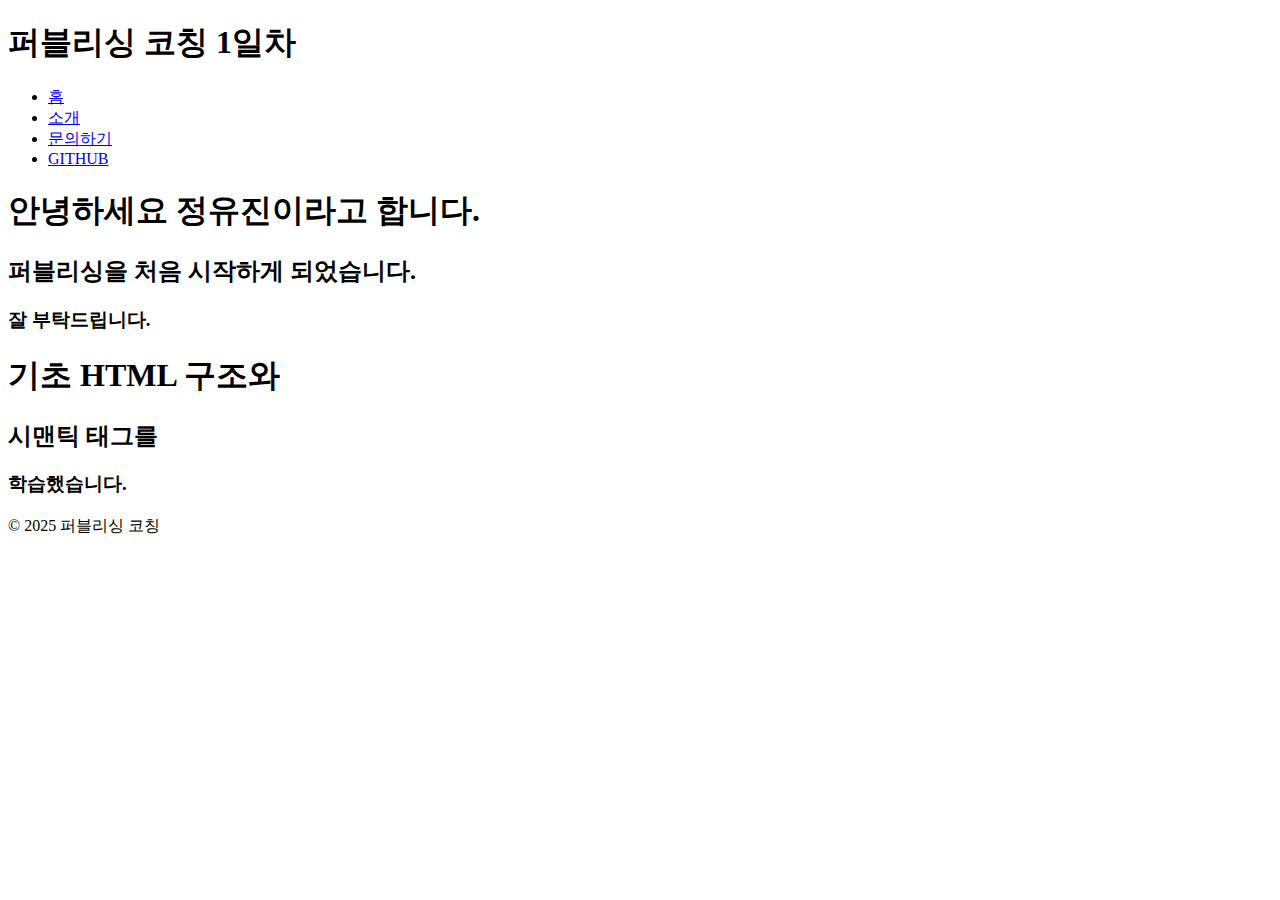
<file: index.html>
<!-- git push https://<your-token>@github.com/kkamjjing22a/practice1.git -->
<!DOCTYPE html>    <!--  HTML5  로 작성되어 있다고 알려주기 -->
<html lang="en">     <!-- 웹 페이지 전체를 감싸는 태그. 웹 페이지 기본 언어를 영어로 설정 -->
    <head> <!-- 보이지 않는 정보가 있는 곳-->
        <meta charset="UTF-8"> <!-- 이 문서에서 UTF-8 인코딩을 사용할 것이라고 알리기-->
        <meta name="viewport" content="width=device-width, initial-scale=1.0"><!--보이는 영역을 기기 화면 너비에 맞추겠다는 뜻 == 반응형??-->
        <title>신입 퍼블리셔 리딩</title>
    </head>
    <body> <!-- 페이지 본문-->
        <header> <!--탭에 뜨는 텍스트--> 
            <h1>퍼블리싱 코칭 1일차</h1>
            <nav><!--내비게이션 메뉴나 링크 감쌀 때 사용한다.-->
                <ul> <!-- unordered list. 순서 없는 목록, ol 은 순서가 있는 목록이다. -->
                    <li><a href="/">홈</a></li> <!--li 는 리스트 아이템 태그. 반드시 ul, ol 태그 내에서 사용되어야 함-->
                    <li><a href="/intro">소개</a></li> <!--a 태그는 앵커 태그라고 하며 링크를 만들 때 사용한다. href 속성으로 url 을 지정한다.-->
                    <li><a href="/qna">문의하기</a></li>
                    <li><a href="https://github.com/kkamjjing22a">GITHUB</a></li>
                </ul>
            </nav>
        </header>

        <main> <!--페이지 중심이 되는 콘텐츠 감싸기. 특히 중요한 내용을-->
        <section> <!--주로 하나의 관련된 주제 같은 구역을 나눈 데에 사용-->
                <h1>안녕하세요 정유진이라고 합니다.</h1><!--헤딩 정의하는 태그. 주요 제목 표시-->
                <h2>퍼블리싱을 처음 시작하게 되었습니다.</h2><!--헤딩 정의하는 태그. 주요 제목보다 낮은 순위 제목 표시-->
                <h3>잘 부탁드립니다.</h3><!--헤딩 정의하는 태그. h2보다 낮은 단계계 제목 표시-->
        </section> 
        <section>
                <h1>기초 HTML 구조와</h1>
                <h2>시맨틱 태그를</h2>
                <h3>학습했습니다.</h3>
        </section>
    </main>
        <footer>© 2025 퍼블리싱 코칭</footer> <!--바닥글. 페이지의 부가 정보 정의의-->
    </body>
    </html>
</file>
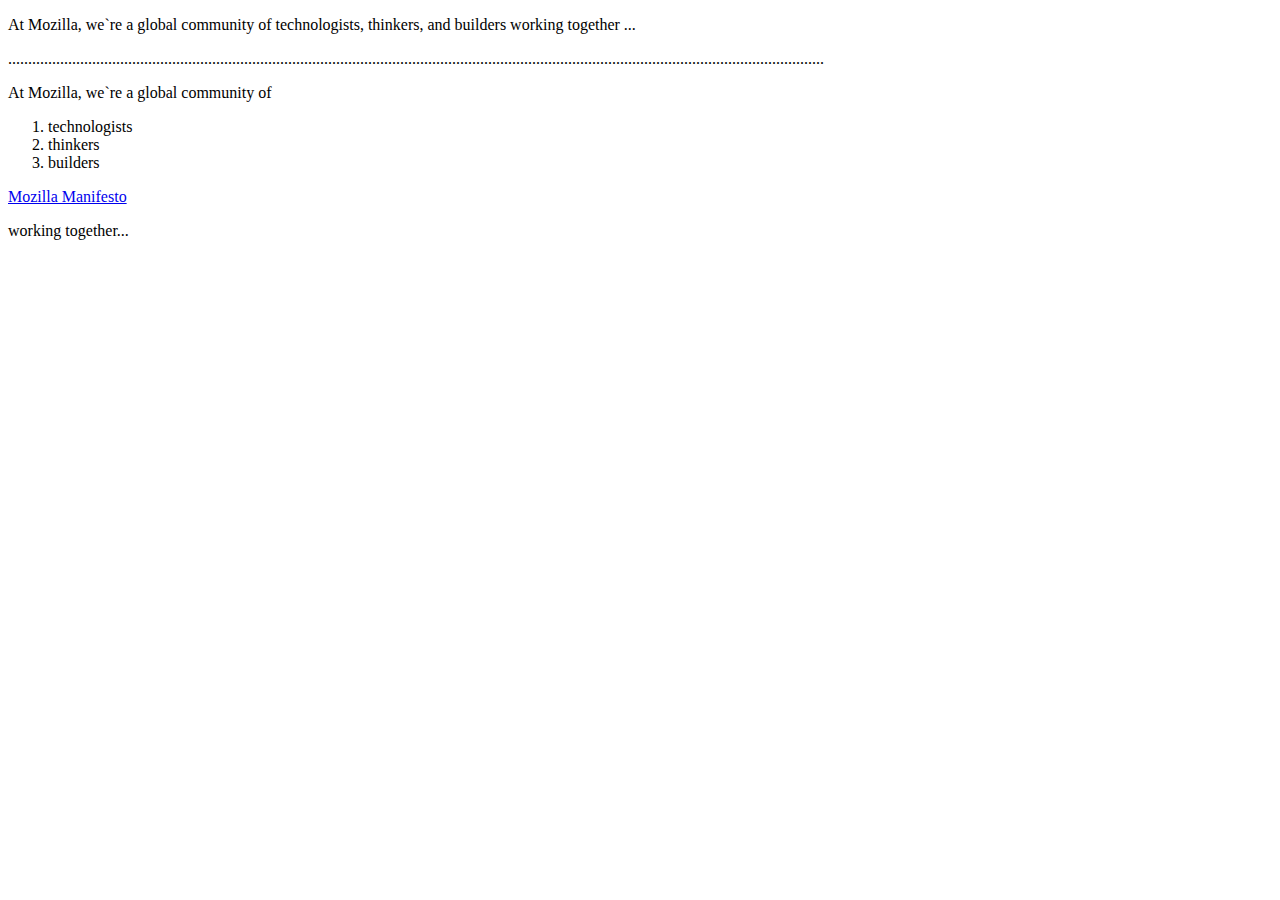
<file: mdnWebDocs.html>
<!DOCTYPE html>
<html lang="en">
<head>
    <meta charset="UTF-8">
    <meta name="viewport" content="width=device-width, initial-scale=1.0">
    <title>Document</title>
</head>
<body>
    <p>At Mozilla, we`re a global community of technologists, thinkers, and builders working together ...</p>
     <p>............................................................................................................................................................................................................</p>
     <p>At Mozilla, we`re a global community of</p>
     <ol>
        <li>technologists</li>
        <li>thinkers</li>
        <li>builders</li>
     </ol>

     <a href="https://www.mozilla.org/en-US/about/manifesto/"
     >Mozilla Manifesto</a
   >


     <p>working together...</p>
</body>
</html>
</file>
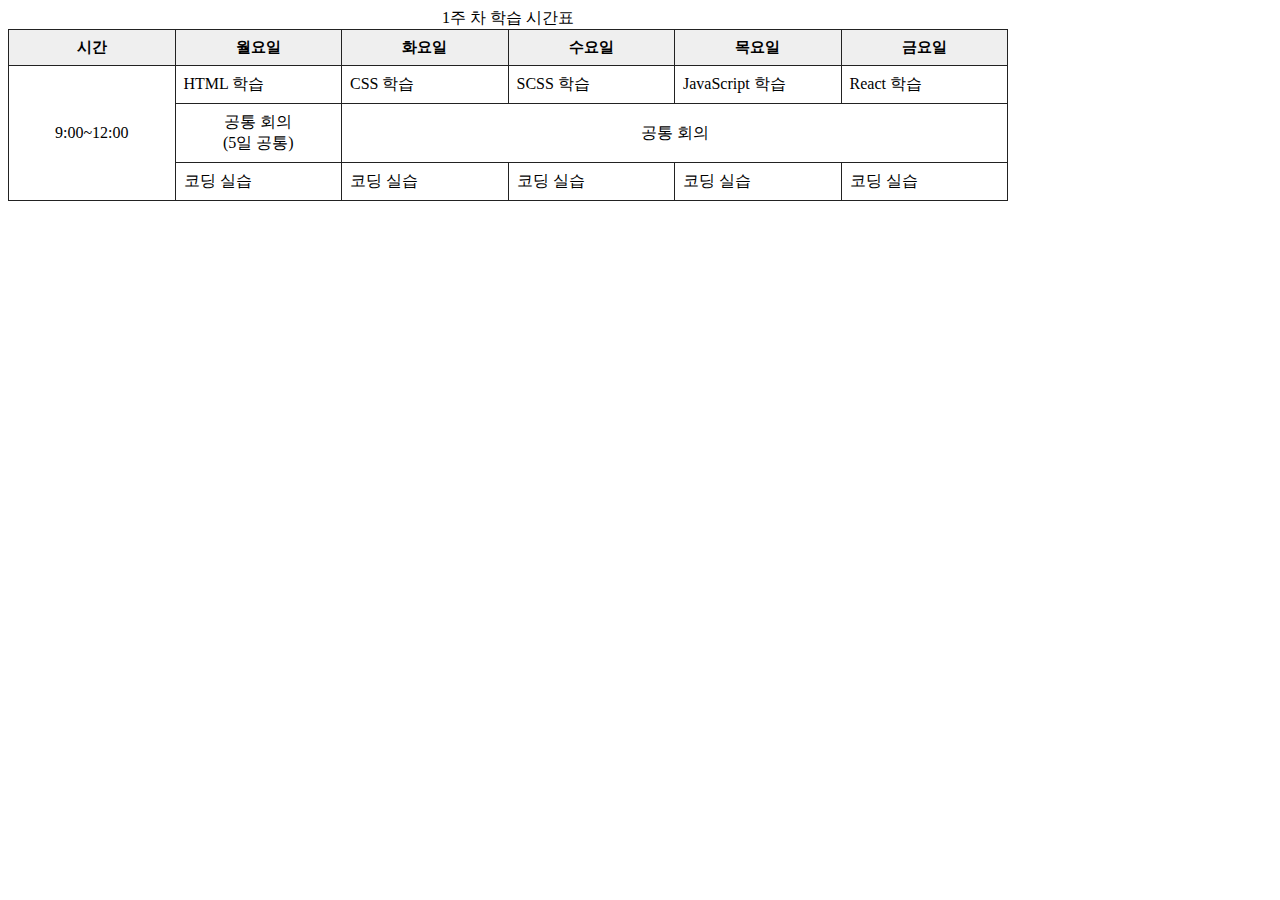
<file: table.html>
<!DOCTYPE html>
<html lang="ko">
<head>
    <meta charset="UTF-8">
    <meta name="viewport" content="width=device-width, initial-scale=1.0">
    <title>주말 과제 피드백 클론 코딩</title>
</head>

<style>
    table {
        max-width: 1000px;
        width: 100%;
        border-collapse: collapse; /* 테이블 라인 중복 제거 */
        text-align: center; /* 텍스트 위치 중간 */
        table-layout: fixed; /* 테이블 행 간격 같도록*/
    }
    th {
        border: 1px solid #222;
        font-size: 15px;
        font-weight: 600;
        background-color: #efefef;
        padding: 8px;
    }
    td {
        border: 1px solid #222;
        font-weight: 300;
        vertical-align: middle;
        text-align: left;
        padding: 8px;   
    }
        td[rowspan], /* td 태그 중에서 rowspan 속성을 가진 요소를 선택한다. */
        td[colspan], /* td 태그 중에서 colspan 속성을 가진 요소를 선택한다. */
        td.center { /* class 이름이 center 인 td 태그를 선택한다. */
            text-align: center; /* 위에서 선택된 모든 요소에 텍스트를 가로 중앙 정렬하는 스타일을 적용한다.*/
        }
</style>

<body>
    <table>
        <caption>
            1주 차 학습 시간표
        </caption>
        <thead>
            <tr>
                <th>시간</th>
                <th>월요일</th>
                <th>화요일</th>
                <th>수요일</th>
                <th>목요일</th>
                <th>금요일</th>
            </tr>
        </thead>
        <tbody>
            <tr>
                <td rowspan="3">9:00~12:00</td> <!-- 3행 병합  -->
                <td>HTML 학습</td>
                <td>CSS 학습</td>
                <td>SCSS 학습</td>
                <td>JavaScript 학습</td>
                <td>React 학습</td>
            </tr>
            <tr>
            <td class="center">
                공통 회의 <br/>(5일 공통)
            </td>
            <td colspan="4">공통 회의</td> <!-- 4열 병합 -->
        </tr>
        <tr>
            <td>코딩 실습</td>
            <td>코딩 실습</td>
            <td>코딩 실습</td>
            <td>코딩 실습</td>
            <td>코딩 실습</td>
        </tr>
        </tbody>
    </table>
</body>
</html>
</file>
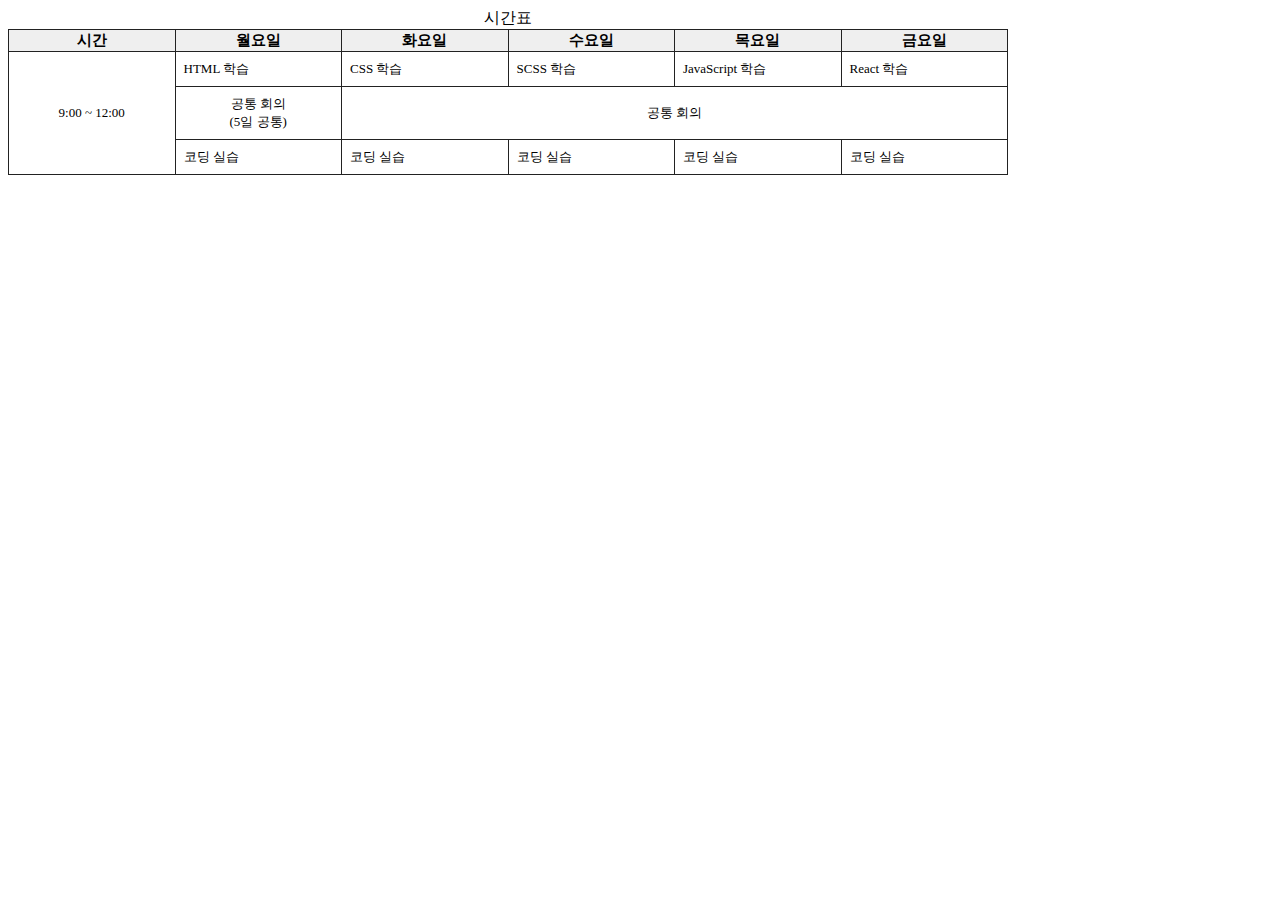
<file: table2.html>
<!DOCTYPE html>
<html lang="ko">
<head>
    <meta charset="UTF-8">
    <meta name="viewport" content="width=device-width, initial-scale=1.0">
    <title>혼자 다시 만들어보기</title>
    <link rel="stylesheet" href="styles.css">
</head>

<body>
    <table>
        <caption>시간표</caption>
        <thead>
            <tr>
                <th>시간</th>
                <th>월요일</th>
                <th>화요일</th>
                <th>수요일</th>
                <th>목요일</th>
                <th>금요일</th>
            </tr>
        </thead>
        <tbody>
            <tr>
                <td rowspan="3">9:00 ~ 12:00</td>
                <td>HTML 학습</td>
                <td>CSS 학습</td>
                <td>SCSS 학습</td>
                <td>JavaScript 학습</td>
                <td>React 학습</td>
            </tr>
            <tr>
                <td class="center">공통 회의<br/>(5일 공통)</td>
                <td colspan="4">공통 회의</td>
            </tr>
            <tr>
                <td>코딩 실습</td>
                <td>코딩 실습</td>
                <td>코딩 실습</td>
                <td>코딩 실습</td>
                <td>코딩 실습</td>
            </tr>
        </tbody>
    </table>    
</body>
</html>
</file>
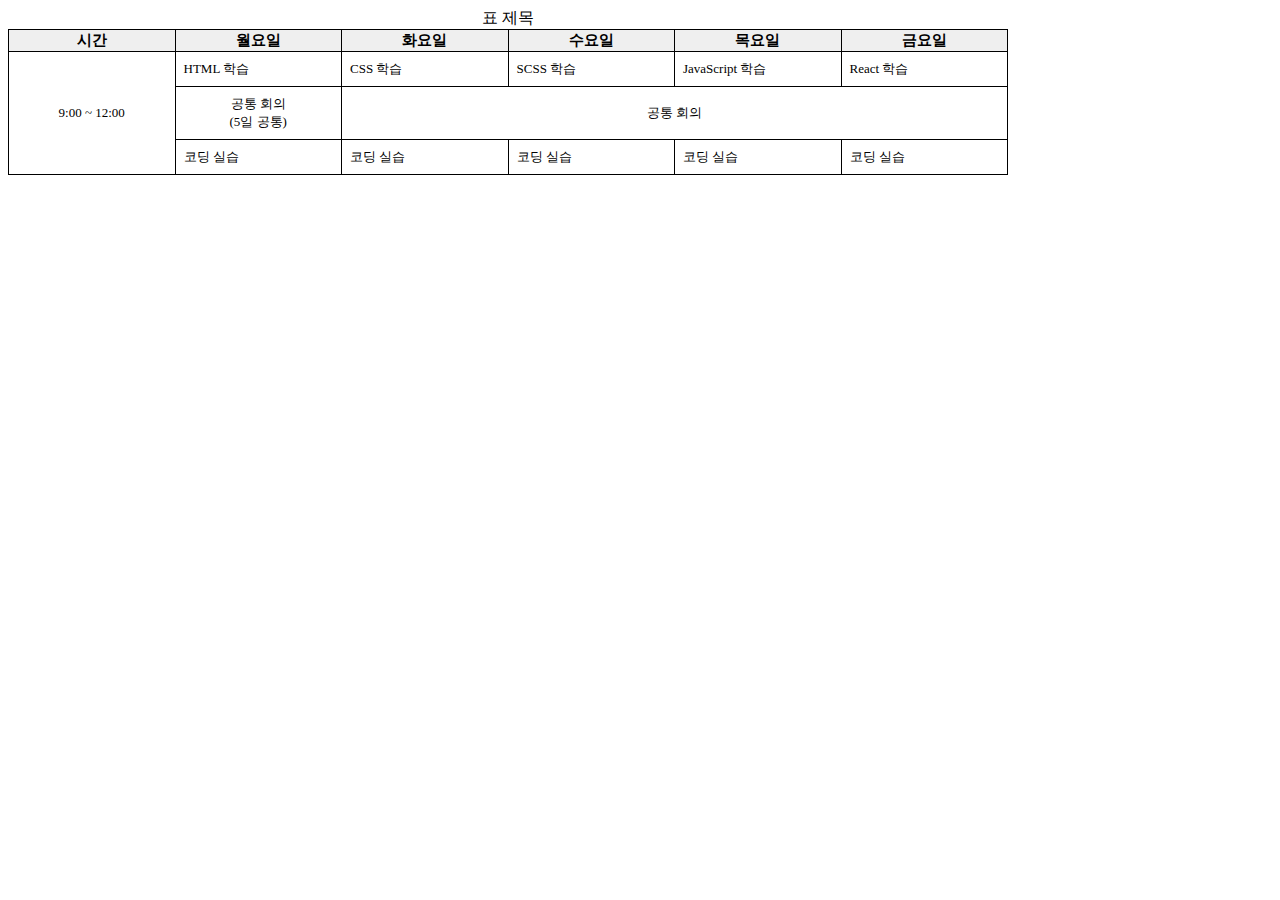
<file: table3.html>
<!DOCTYPE html>
<html lang="ko">
<head>
    <meta charset="UTF-8">
    <meta name="viewport" content="width=device-width, initial-scale=1.0">
    <title>세 번째 복습</title>
    <link rel="stylesheet" href="style1.css">
</head>
<body>
    <table>
        <caption>표 제목</caption>
        <thead>
            <tr>
                <th>시간</th>
                <th>월요일</th>
                <th>화요일</th>
                <th>수요일</th>
                <th>목요일</th>
                <th>금요일</th>
            </tr>
        </thead>
        <tbody>
            <tr>
                <td rowspan="3">9:00 ~ 12:00</td>
                <td>HTML 학습</td>
                <td>CSS 학습</td>
                <td>SCSS 학습</td>
                <td>JavaScript 학습</td>
                <td>React 학습</td>
            </tr>
            <tr>
                <td class="center">공통 회의<br/>(5일 공통)</td>
                <td colspan="4">공통 회의</td>
            </tr>
            <tr>
                <td>코딩 실습</td>
                <td>코딩 실습</td>
                <td>코딩 실습</td>
                <td>코딩 실습</td>
                <td>코딩 실습</td>
            </tr>
        </tbody>
    </table>
</body>
</html>
</file>
<file: styles.css>
table {
    border: 1px solid #222;
    border-collapse: collapse;
    max-width: 1000px;
    width: 100%;
    table-layout: fixed;
}
th {
    border: 1px solid #222;
    background-color: #efefef;
    font-size: 15px;
    font-weight: 600;
}
td {
    border: 1px solid #222;
    padding: 8px;
    font-size: 13px;
    font-weight: 300;
}

td[rowspan],
td[colspan],
.center {
    text-align: center;
}
</file>
<file: style1.css>
table {
    border-collapse: collapse;
    width: 100%;
    max-width: 1000px;
    table-layout: fixed;;
}

th {
    border: 1px solid black;
    background-color: #efefef;
    font-size: 15px;
    font-weight: 600;
}

td {
    border: 1px solid black;
    padding: 8px;
    font-size: 13px;
    font-weight: 300;
}

td[rowspan],
td[colspan],
.center {
    text-align: center;
}
</file>
